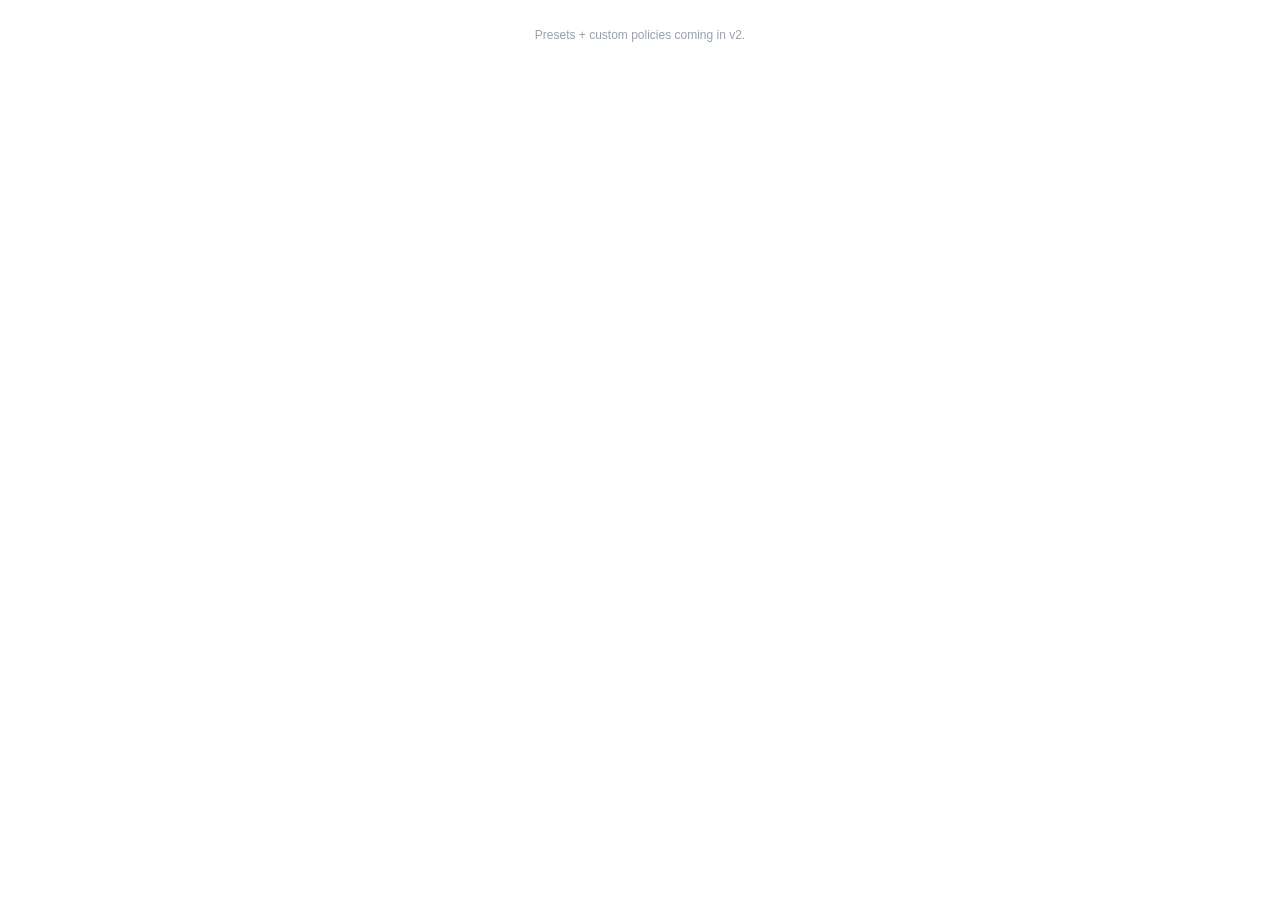
<file: powerup/policies.html>
<!DOCTYPE html>
<html lang="en">
<head>
  <meta charset="utf-8" />
  <title>Agent Policies</title>
  <link rel="stylesheet" href="./styles.css" />
</head>
<body>
  <ul class="policy-list" id="policies"></ul>
  <p class="footer-note">Presets + custom policies coming in v2.</p>

  <script src="https://p.trellocdn.com/power-up.min.js"></script>
  <script src="./version.js"></script>
  <script src="./policies.js"></script>
</body>
</html>
</file>
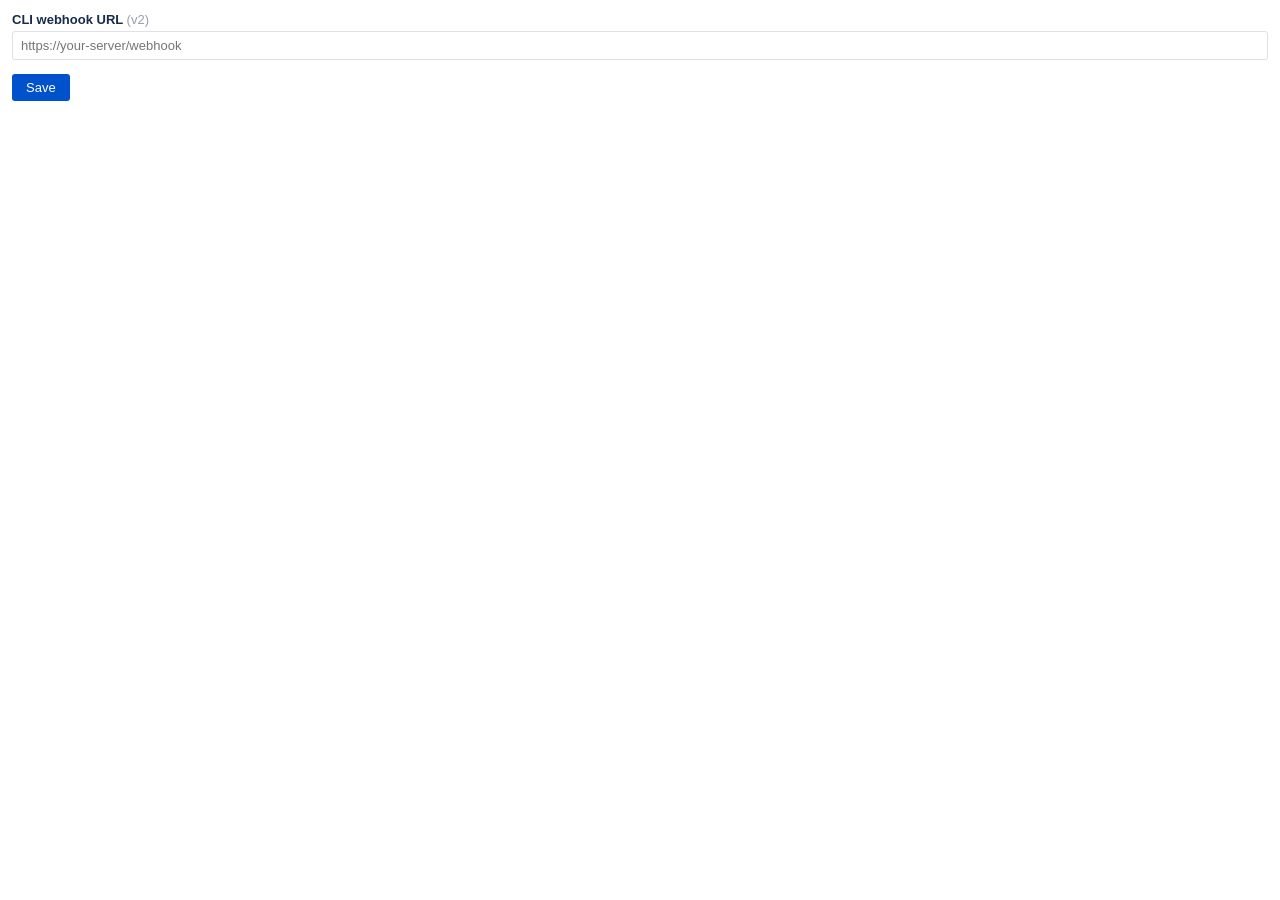
<file: powerup/settings.html>
<!DOCTYPE html>
<html lang="en">
<head>
  <meta charset="utf-8" />
  <title>Agent Settings</title>
  <link rel="stylesheet" href="./styles.css" />
</head>
<body>
  <div class="settings-field">
    <label for="cli-base-url">CLI webhook URL <span style="color:#97a0af; font-weight:normal;">(v2)</span></label>
    <input type="url" id="cli-base-url" placeholder="https://your-server/webhook" />
  </div>

  <div class="actions">
    <button class="btn btn-primary" onclick="saveSettings()">Save</button>
  </div>

  <p class="version-note" id="version-display"></p>

  <script src="https://p.trellocdn.com/power-up.min.js"></script>
  <script src="./version.js"></script>
  <script src="./settings.js"></script>
</body>
</html>
</file>
<file: powerup/styles.css>
*, *::before, *::after { box-sizing: border-box; }

body {
  font-family: -apple-system, BlinkMacSystemFont, 'Segoe UI', sans-serif;
  font-size: 14px;
  margin: 0;
  padding: 12px;
  color: #172b4d;
  background: #fff;
}

/* ---- Tabs ---- */
.tabs {
  display: flex;
  border-bottom: 2px solid #e4e6ea;
  margin-bottom: 16px;
}

.tab {
  padding: 8px 16px;
  cursor: pointer;
  border: none;
  background: none;
  font-size: 14px;
  color: #5e6c84;
  border-bottom: 2px solid transparent;
  margin-bottom: -2px;
}

.tab.active {
  color: #0052cc;
  border-bottom-color: #0052cc;
  font-weight: 600;
}

.tab:disabled {
  cursor: not-allowed;
  opacity: 0.5;
}

.tab-badge {
  font-size: 10px;
  background: #dfe1e6;
  color: #5e6c84;
  border-radius: 3px;
  padding: 1px 4px;
  margin-left: 4px;
}

.tab-content { display: none; }
.tab-content.active { display: block; }

/* ---- Plan body ---- */
.plan-body {
  width: 100%;
  min-height: 120px;
  border: 1px solid #dfe1e6;
  border-radius: 3px;
  padding: 8px;
  font-family: inherit;
  font-size: 13px;
  resize: vertical;
  margin-bottom: 12px;
}

.plan-body:focus { outline: none; border-color: #0052cc; }

/* ---- Subtasks ---- */
.subtasks { list-style: none; padding: 0; margin: 0 0 12px 0; }

.subtask-row {
  display: grid;
  grid-template-columns: 20px 1fr 90px 140px 28px;
  gap: 6px;
  align-items: center;
  padding: 4px 0;
  border-bottom: 1px solid #f4f5f7;
}

.subtask-row input[type="checkbox"] { cursor: pointer; }

.subtask-text {
  border: none;
  outline: none;
  font-size: 13px;
  width: 100%;
  padding: 2px 4px;
  border-radius: 3px;
}

.subtask-text:focus { background: #f4f5f7; }

.subtask-select {
  font-size: 12px;
  border: 1px solid #dfe1e6;
  border-radius: 3px;
  padding: 2px 4px;
  background: #fff;
}

.remove-btn {
  background: none;
  border: none;
  cursor: pointer;
  color: #97a0af;
  font-size: 16px;
  line-height: 1;
  padding: 0;
}

.remove-btn:hover { color: #c9372c; }

/* ---- Buttons ---- */
.btn {
  padding: 6px 14px;
  border: none;
  border-radius: 3px;
  cursor: pointer;
  font-size: 13px;
  font-weight: 500;
}

.btn-primary { background: #0052cc; color: #fff; }
.btn-primary:hover { background: #0747a6; }
.btn-secondary { background: #dfe1e6; color: #172b4d; }
.btn-secondary:hover { background: #c1c7d0; }

.actions { display: flex; gap: 8px; margin-top: 12px; }

/* ---- Model / Agent pills ---- */
.pill {
  display: inline-block;
  font-size: 11px;
  border-radius: 10px;
  padding: 2px 7px;
  font-weight: 500;
}

.pill-haiku  { background: #e3fcef; color: #006644; }
.pill-sonnet { background: #e9f2ff; color: #0052cc; }
.pill-opus   { background: #f3f0ff; color: #403294; }
.pill-dynamic { background: #fff7d6; color: #974f0c; }

/* ---- Agent dot (card-back live indicator) ---- */
.agent-dot {
  display: inline-block;
  width: 10px;
  height: 10px;
  border-radius: 50%;
  background: #ccc;
  margin-right: 6px;
  vertical-align: middle;
}

.agent-dot.working {
  background: #36b37e;
  animation: pulse 1s infinite alternate;
}

.agent-dot.rejected { background: #c9372c; }
.agent-dot.approved { background: #6554c0; }
.agent-dot.merged   { background: #0052cc; }

@keyframes pulse {
  from { background: #36b37e; }
  to   { background: #abf5d1; }
}

/* ---- Toast ---- */
.toast {
  position: fixed;
  bottom: 16px;
  right: 16px;
  background: #172b4d;
  color: #fff;
  padding: 8px 14px;
  border-radius: 3px;
  font-size: 13px;
  opacity: 0;
  transition: opacity 0.2s;
  pointer-events: none;
}
.toast.show { opacity: 1; }

/* ---- Policies ---- */
.policy-list { list-style: none; padding: 0; margin: 0; }

.policy-item {
  border: 1px solid #e4e6ea;
  border-radius: 3px;
  margin-bottom: 10px;
  overflow: hidden;
}

.policy-header {
  display: flex;
  align-items: center;
  justify-content: space-between;
  padding: 10px 14px;
  background: #f4f5f7;
  cursor: pointer;
  font-weight: 600;
  font-size: 13px;
}

.policy-header:hover { background: #ebecf0; }

.policy-badge {
  font-size: 10px;
  background: #0052cc;
  color: #fff;
  border-radius: 10px;
  padding: 2px 7px;
}

.policy-body {
  padding: 10px 14px;
  font-size: 13px;
  line-height: 1.5;
  color: #5e6c84;
  display: none;
}

.policy-body.open { display: block; }

.footer-note {
  margin-top: 16px;
  font-size: 12px;
  color: #97a0af;
  text-align: center;
}

/* ---- Settings ---- */
.settings-field { margin-bottom: 14px; }
.settings-field label { display: block; font-weight: 600; margin-bottom: 4px; font-size: 13px; }
.settings-field input {
  width: 100%;
  border: 1px solid #dfe1e6;
  border-radius: 3px;
  padding: 6px 8px;
  font-size: 13px;
}
.settings-field input:focus { outline: none; border-color: #0052cc; }
.version-note { font-size: 11px; color: #97a0af; margin-top: 14px; }

/* ---- Collapse toggle ---- */
.collapse-toggle {
  display: flex;
  align-items: center;
  gap: 6px;
  cursor: pointer;
  padding: 8px 0;
  font-size: 13px;
  color: #5e6c84;
  user-select: none;
  height: 36px;
}

.collapse-toggle:hover { color: #172b4d; }

.collapse-arrow {
  font-size: 10px;
  transition: transform 0.15s;
}
</file>
